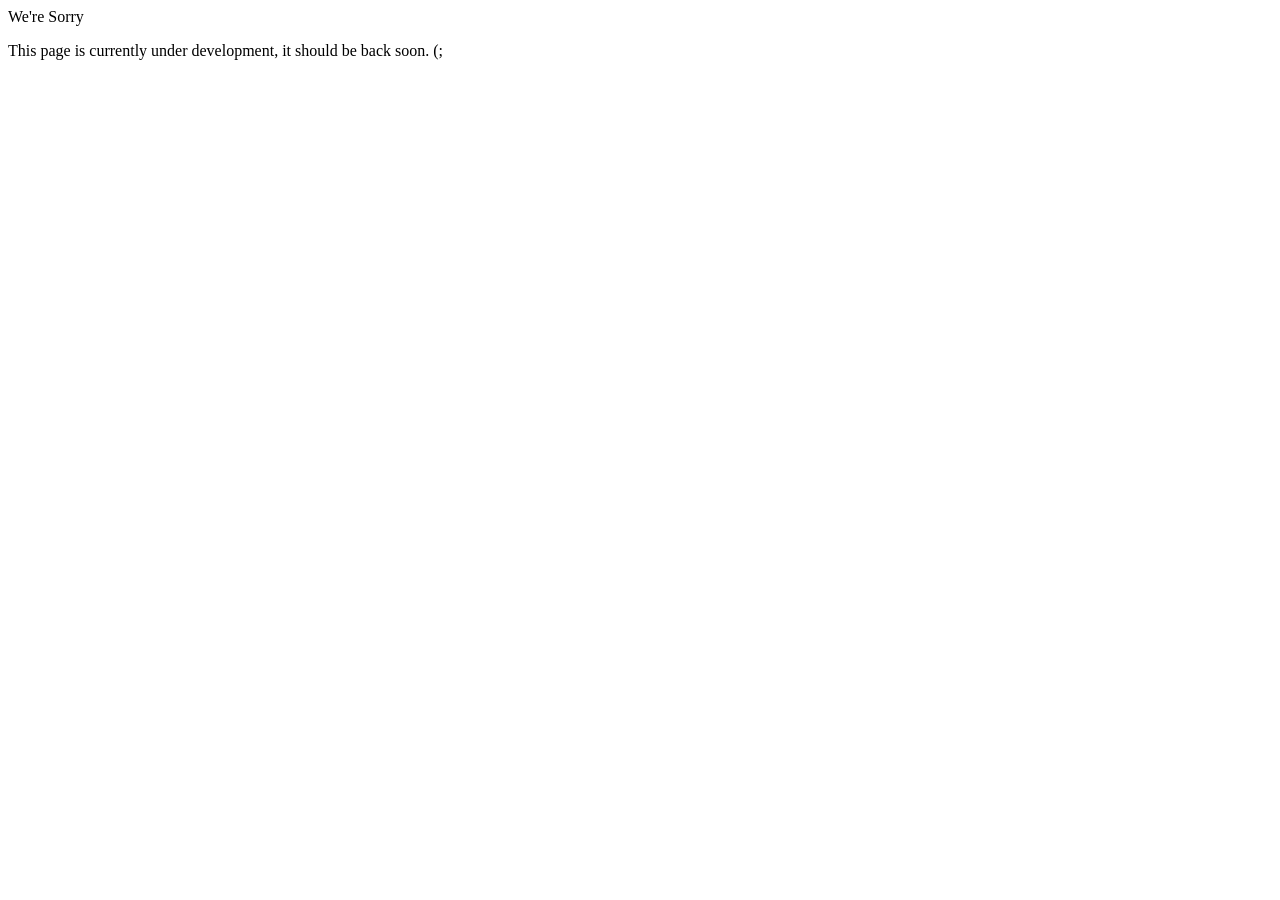
<file: index.html>
<!DOCTYPE html>
<html>

<head>
    <meta charset="utf-8">
    <title>
        TORUSOnline
    </title>
</head>

<body>
    <h>
        We're Sorry
    </h>
    <p>
        This page is currently under development, it should be back soon. (;
    </p>
</body>

</html>
</file>
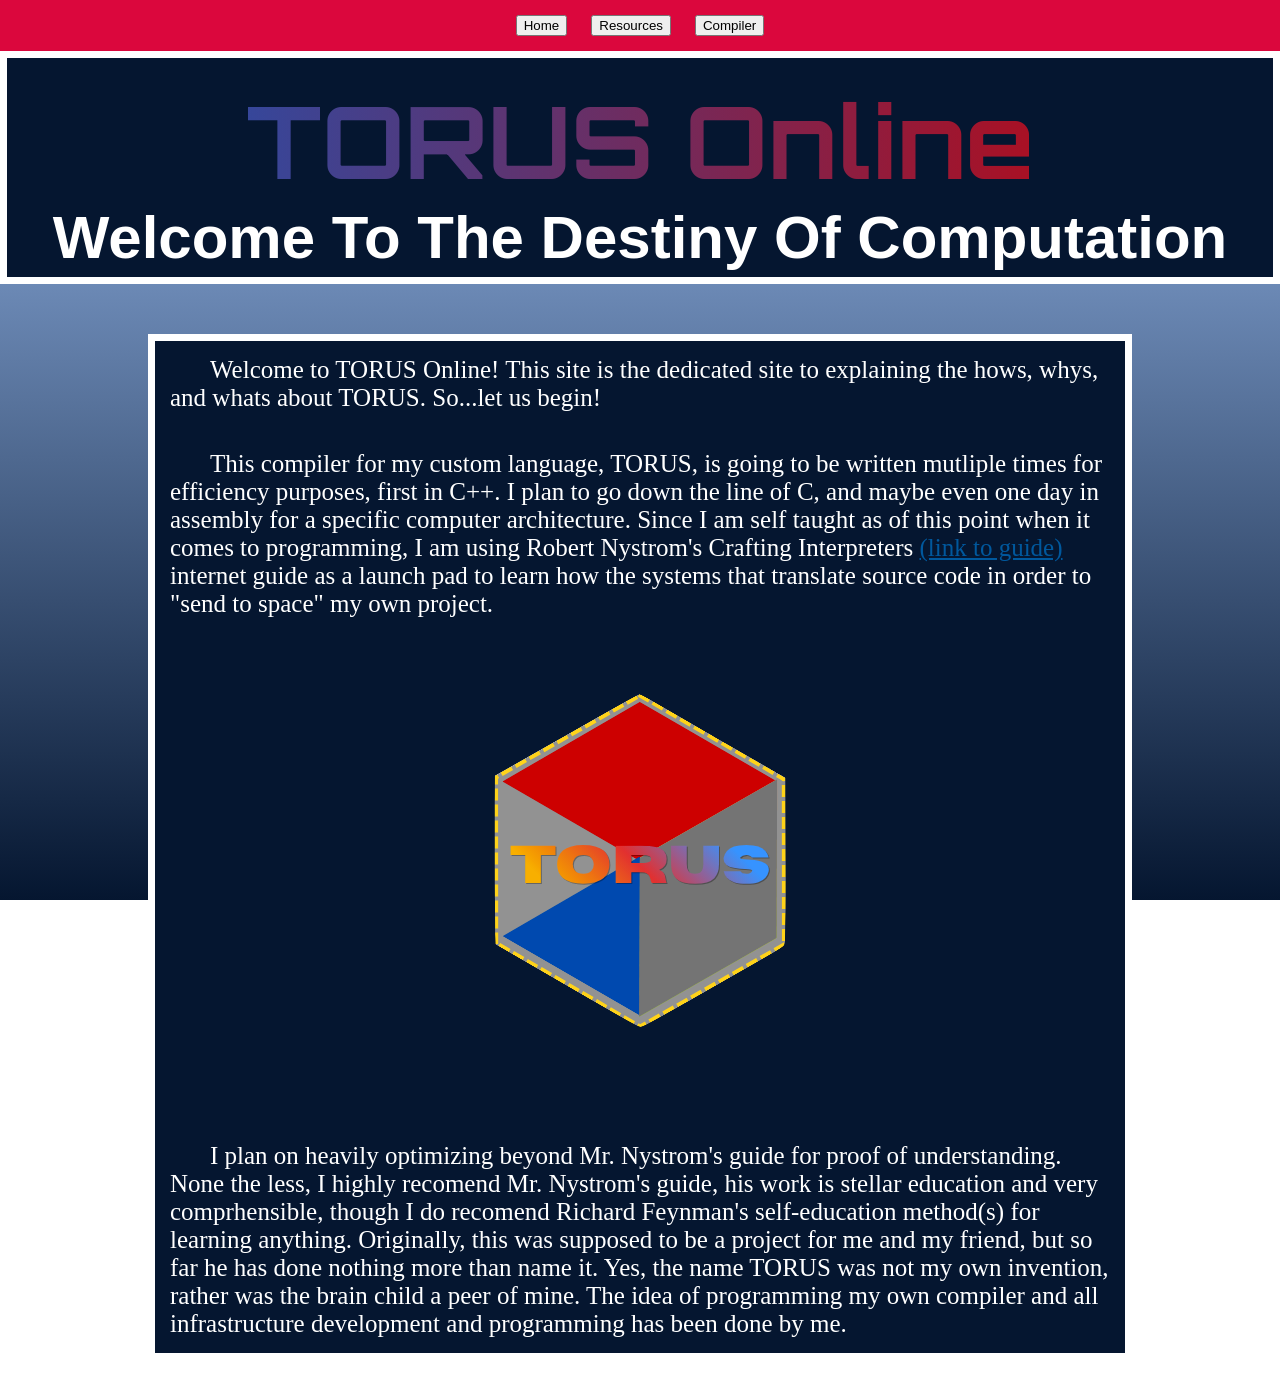
<file: TORUSOnline_GitHubVersion/index.html>
<!DOCTYPE html>
<html>

<head>
    <meta charset="utf-8">
    <link rel="preconnect" href="https://fonts.googleapis.com">
    <link rel="preconnect" href="https://fonts.gstatic.com" crossorigin>
    <link rel="stylesheet" href="TORUSOnline.css">
    <title>
        TORUSOnline
    </title>
</head>

<body>
    <div class="TopBar">
        <button type="button" class="TopButtons" id="HomeButton">
            Home
        </button>
        <button type="button" class="TopButtons" id="ResourcesButton">
            Resources
        </button>
        <button type="button" class="TopButtons" id="CompilerButton">
            Compiler
        </button>
    </div>
    <div class="pageTitleBackground">
        <h1 class="pageTitle">TORUS Online</h1>
    </div>
    <h1 class="welcome">Welcome To The Destiny Of Computation</h1>
    </div>

    <div class="Paragraph">
        <p class="ParagraphText" style="text-indent: 40px;">
            Welcome to TORUS Online! This site is the dedicated site to explaining the hows, whys,
            and whats about TORUS. So...let us begin!
        </p>
        <br>
        <p class="ParagraphText" style="text-indent: 40px;">
            This compiler for my custom language, TORUS,
            is going to be written mutliple times for efficiency purposes,
            first in C++. I plan to go down the line of C,
            and maybe even one day in assembly for a specific
            computer architecture. Since I am self taught as of this
            point when it comes to programming, I am using Robert Nystrom's
            Crafting Interpreters <a href="https://craftinginterpreters.com/a-map-of-the-territory.html"
                style="color: #00589D;">
                (link to guide)
            </a>
            internet guide as a launch pad to learn how the systems that translate
            source code in order to "send to space" my own project.
        </p>
        <img src="TORUS.png" class="logo">
        <br>
        <p class="ParagraphText" style="text-indent: 40px;">
            I plan on heavily optimizing beyond Mr. Nystrom's guide for proof of
            understanding. None the less, I highly recomend Mr. Nystrom's guide,
            his work is stellar education and very comprhensible, though I do
            recomend Richard Feynman's self-education method(s) for learning
            anything. Originally, this was supposed to be a project for me and my
            friend, but so far he has done nothing more than name it. Yes, the
            name TORUS was not my own invention, rather was the brain child a
            peer of mine. The idea of programming my own compiler and all
            infrastructure development and programming has been done by me.
        </p>
    </div>

</body>

</html>
</file>
<file: TORUSOnline_GitHubVersion/TORUSOnline.css>
@import url('https://fonts.googleapis.com/css2?family=Orbitron:wght@500&display=swap');

body {
    background: linear-gradient(to bottom, #196ae36f 0%, #051630 100%);
    background-attachment: fixed;
    background-repeat: no-repeat;
    min-height: 100vh;
    background-size: 100%;
    margin: 0px;
}

.TopBar {
    margin-top: 0px;
    margin-right: 0px;
    margin-left: 0px;
    margin-bottom: 5px;
    padding-top: 0px;
    padding-bottom: 15px;
    background-color: #DB073D;
    width: 100%;
    border-bottom: white solid 7px;
    text-align: center;
}

.TopButtons {
    margin-top: 15px;
    margin-right: 10px;
    margin-left: 10px;
}

.pageTitleBackground {
    margin-top: -5px;
    align-self: center;
    background-color: #051630;
    height: 15%;
}

.pageTitle {
    font-family: "Orbitron", Times, serif;
    font-optical-sizing: auto;
    font-weight: 700;
    font-size: 100px;
    text-align: center;
    margin: 0px;
    padding-top: 20px;
    background: linear-gradient(270deg, #CC0000, #1357BE);
    -webkit-background-clip: text;
    background-clip: text;
    -webkit-text-fill-color: transparent;
    border-left: white solid 7px;
    border-right: white solid 7px;
}

.welcome {
    color: #FFFFFF;
    font-weight: 700;
    text-align: center;
    margin: 0px;
    background-color: #051630;
    font-size: 60px;
    font-family: 'Franklin Gothic Medium', 'Arial Narrow', Arial, sans-serif;
    border-bottom: #FFFFFF solid 7px;
    border-left: #FFFFFF solid 7px;
    border-right: #FFFFFF solid 7px;
    padding-bottom: 5px;
    margin-bottom: 50px;
}

.Paragraph {
    margin: 20px auto;
    background-color: #051630;
    align-items: center;
    padding: 5px;
    width: 75%;
    border: #FFFFFF solid 7px;
    border-radius: 0px;
}

.ParagraphText {
    color: #FFFFFF;
    text-align: left;
    font-weight: 400;
    font-family: Georgia, 'Times New Roman', Times, serif;
    font-size: 25px;
    margin: 10px;
}

.logo {
    margin: 0px;
    position: relative;
    left: 50%;
    transform: translate(-50%, 0%);
}
</file>
